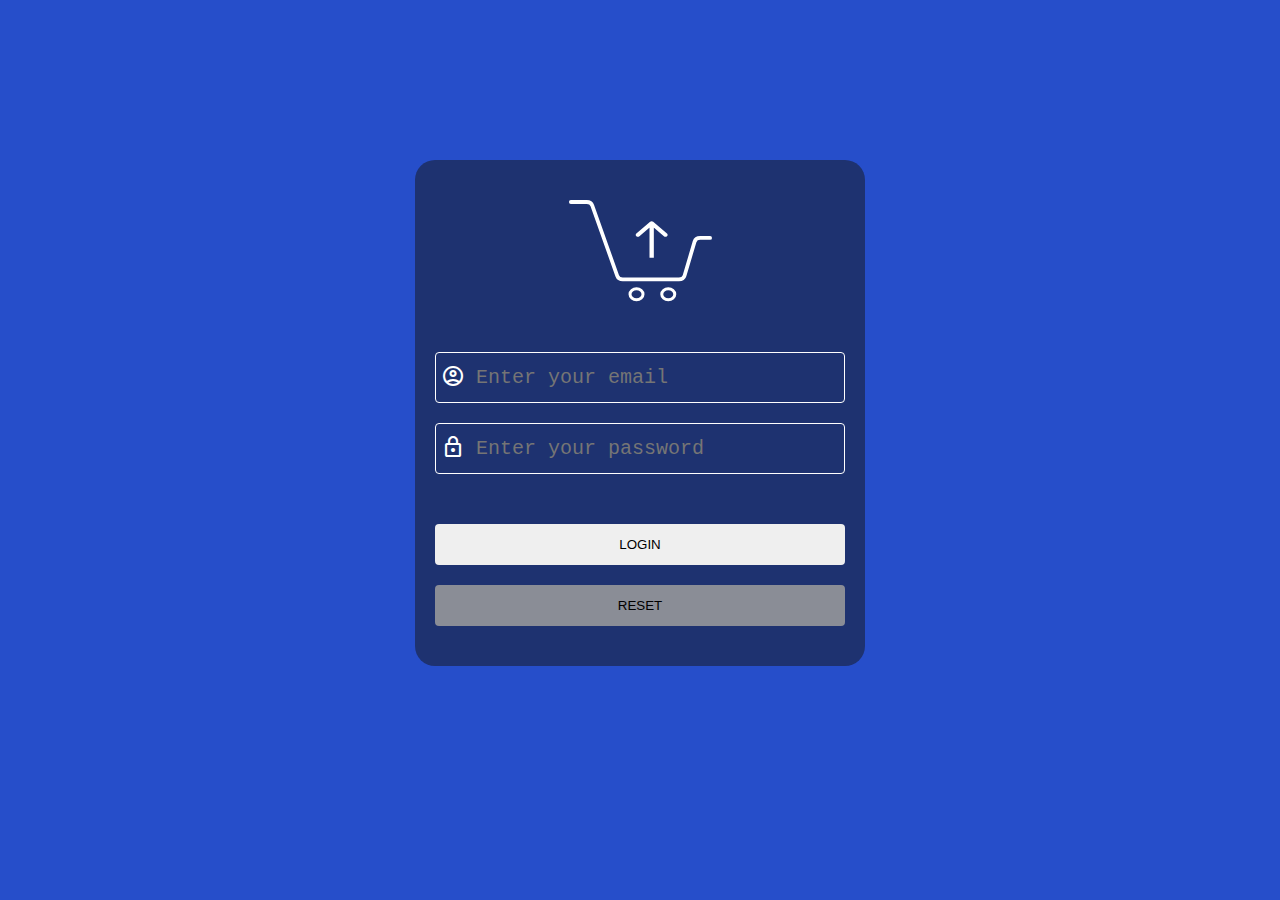
<file: index.html>
<!DOCTYPE html>
<html lang="en">
<head>
    <meta charset="UTF-8">
    <meta name="viewport" content="width=device-width, initial-scale=1.0">
    <link rel="stylesheet" href="./Admin.css">
    <script type="module" src="./script.js"></script>
    <title>Admin-page</title>
</head>
<body>
    <div class="logout">
        <button type="submit" id="logout">Logout</button>
    </div>
   

      <div class="product-container">

        <h1>New Product</h1>
        <form>
            <input type="text" name="" id="title"  placeholder="Title">
            <input type="number" name="" id="price" placeholder="Price">
            <textarea rows="3" name="description" id="description" placeholder="Description..."></textarea>
            <button id="addProduct" type="submit" disabled >Add new product</button>
        </form>
      </div>

      <div class="product-cards">

      </div>
</body>
</html>
</file>
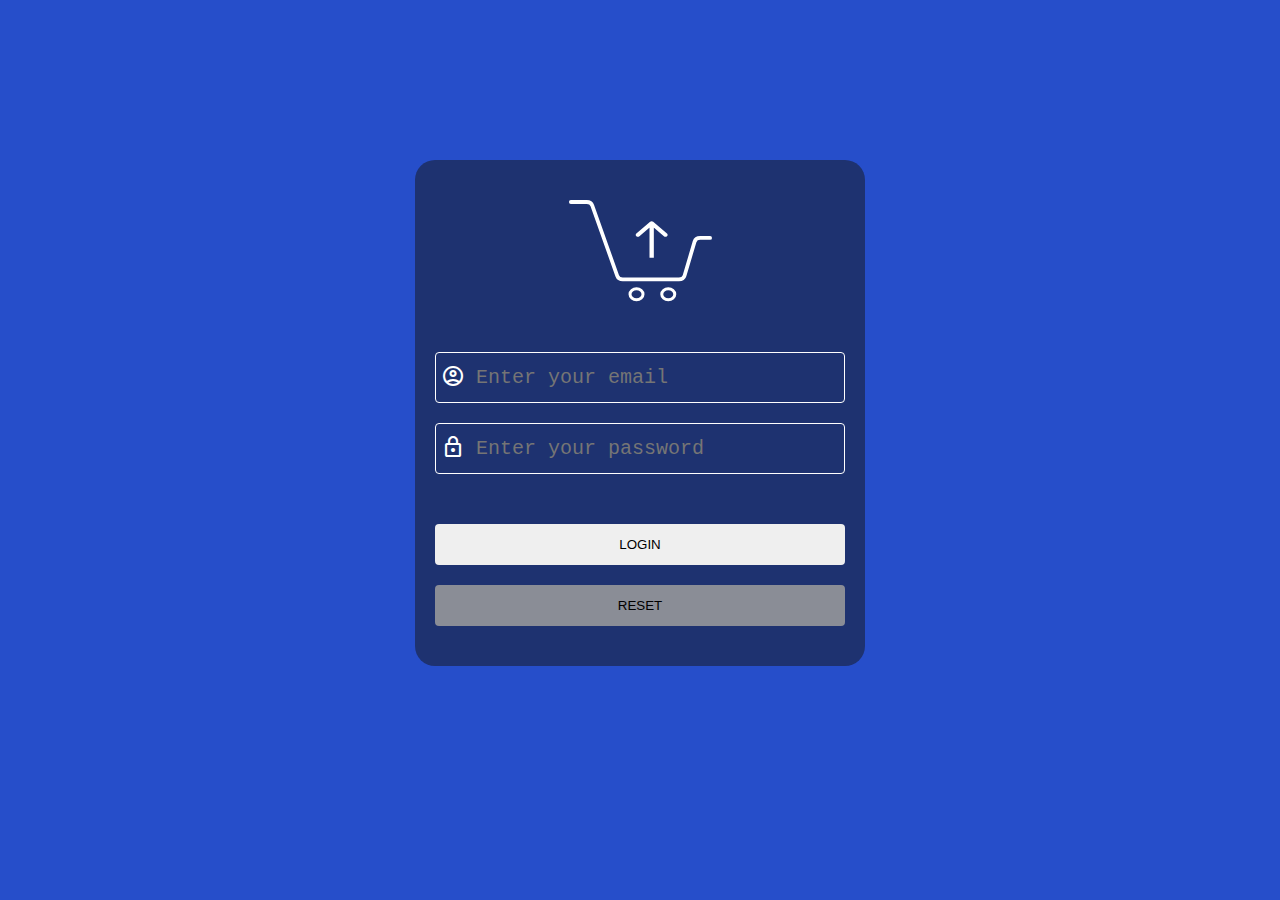
<file: login.html>
<!DOCTYPE html>
<html lang="en">
<head>
    <meta charset="UTF-8">
    <meta name="viewport" content="width=device-width, initial-scale=1.0">
    <link rel="stylesheet" href="./style.css">
    <script type="module" src="./login.js"></script>
    <link rel="stylesheet" href="https://fonts.googleapis.com/css2?family=Material+Symbols+Outlined:opsz,wght,FILL,GRAD@24,400,0,0" />
    <title>Login-page</title>
</head>
<body>
    <div class="container">
       <img src="./images/cart.svg" alt="cart">
       <form>
        <div class="email">
            <label for="email"><span class="material-symbols-outlined">
                account_circle
                </span></label>
            <input type="email" name="" id="email" required placeholder="Enter your email">
        </div>
        <div class="password">
            <label for="password"><span class="material-symbols-outlined">
                lock
                </span></label>
            <input type="password" name="" id="password" required placeholder="Enter your password">
        </div>

        <button type="submit" id="subBtn">LOGIN</button>
        <button type="reset" id="resetBtn">RESET</button>
        
       </form>
    </div>
</body>
</html>
</file>
<file: Admin.css>
* {
  margin: 0;
  padding: 0;
  box-sizing: border-box;
}

body {
  font-family: "Courier New", Courier, monospace;
}
body button {
  cursor: pointer;
}

.logout {
  display: flex;
  justify-content: end;
  padding: 20px;
}
.logout #logout {
  padding: 10px;
  border-radius: 5px;
  background-color: dodgerblue;
  border: none;
  transition-duration: 0.4s;
}
.logout #logout:hover {
  transform: scale(1.1);
}

.product-container {
  display: flex;
  gap: 10px;
  flex-direction: column;
  max-width: 500px;
  margin: auto;
  margin-top: 50px;
  padding-inline: 20px;
}
.product-container h1 {
  font-family: "Courier New", Courier, monospace;
  color: dodgerblue;
  font-weight: 900;
}
.product-container form {
  display: flex;
  gap: 20px;
  flex-direction: column;
}
.product-container form input {
  border: none;
  outline: none;
  border-radius: 5px;
  border: 1px solid;
  padding: 10px 10px;
  font-size: 17px;
  font-family: "Courier New", Courier, monospace;
  font-weight: 700;
  transition-duration: 0.5s;
}
.product-container form input:focus {
  transform: scale(1.08);
}
.product-container form textarea {
  resize: vertical;
  font-size: 17px;
  font-family: "Courier New", Courier, monospace;
  font-weight: 700;
  transition-duration: 0.5s;
  border-radius: 5px;
  padding: 10px;
}
.product-container form textarea:focus {
  transform: scale(1.08);
}
.product-container form #addProduct {
  padding: 10px;
  transition-duration: 0.4s;
  font-size: 17px;
  font-family: "Courier New", Courier, monospace;
  font-weight: 700;
  background-color: transparent;
  border-radius: 5px;
}
.product-container form #addProduct:hover {
  transform: scale(0.9);
}

.product-cards {
  display: grid;
  grid-template-columns: repeat(auto-fit, minmax(350px, 1fr));
  gap: 20px;
  padding: 20px;
  margin-top: 30px;
  border-radius: 5px;
}

.product-card {
  border: 1px solid #ddd;
  border-radius: 5px;
  padding: 20px 10px 40px;
  display: flex;
  flex-wrap: wrap;
  flex-direction: column;
  gap: 5px;
  max-width: 100%;
}

.product-card h3 {
  font-size: 20px;
  font-family: "Courier New", Courier, monospace;
  margin: 0;
}

span {
  color: dodgerblue;
}

.product-card p {
  font-weight: 900;
  font-size: 18px;
  margin: 0;
}/*# sourceMappingURL=Admin.css.map */
</file>
<file: style.css>
* {
  padding: 0;
  margin: 0;
  box-sizing: border-box;
}

body {
  background-color: #264ECA;
}

.container {
  max-width: 500px;
  background-color: #1E3270;
  max-width: 450px;
  margin: auto;
  margin-top: 160px;
  display: flex;
  flex-direction: column;
  align-items: center;
  border-radius: 20px;
  padding: 40px 20px;
  transition-duration: 0.5s;
}
.container:hover {
  transform: scale(1.06);
}
.container form {
  margin-top: 50px;
  display: flex;
  flex-direction: column;
  gap: 20px;
  width: 100%;
}
.container form div {
  display: flex;
  align-items: center;
  border-radius: 4px;
  border: 1px solid white;
}
.container form div input {
  border: none;
  outline: none;
  background-color: transparent;
  padding-inline: 10px;
  padding-block: 13px;
  width: 100%;
  font-size: 20px;
  color: white;
  font-family: "Courier New", Courier, monospace;
}
.container form div label {
  padding-inline: 5px;
}
.container form div label span {
  color: white;
  font-weight: 400;
  width: 20px;
  height: 20px;
}
.container form button {
  width: 100%;
  border-radius: 4px;
  border: none;
  padding: 13px;
  transition-duration: 0.4s;
}
.container form button:hover {
  transform: scale(0.9);
}
.container form button:active {
  background-color: #1E3270;
  color: white;
}
.container form #subBtn {
  margin-top: 30px;
}
.container form #resetBtn {
  background-color: #8a8d96;
}

@media only screen and (max-width: 600px) {
  .container {
    margin-top: 100px;
    margin-inline: 30px;
  }
  .container input {
    font-size: 15px;
  }
}/*# sourceMappingURL=style.css.map */
</file>
